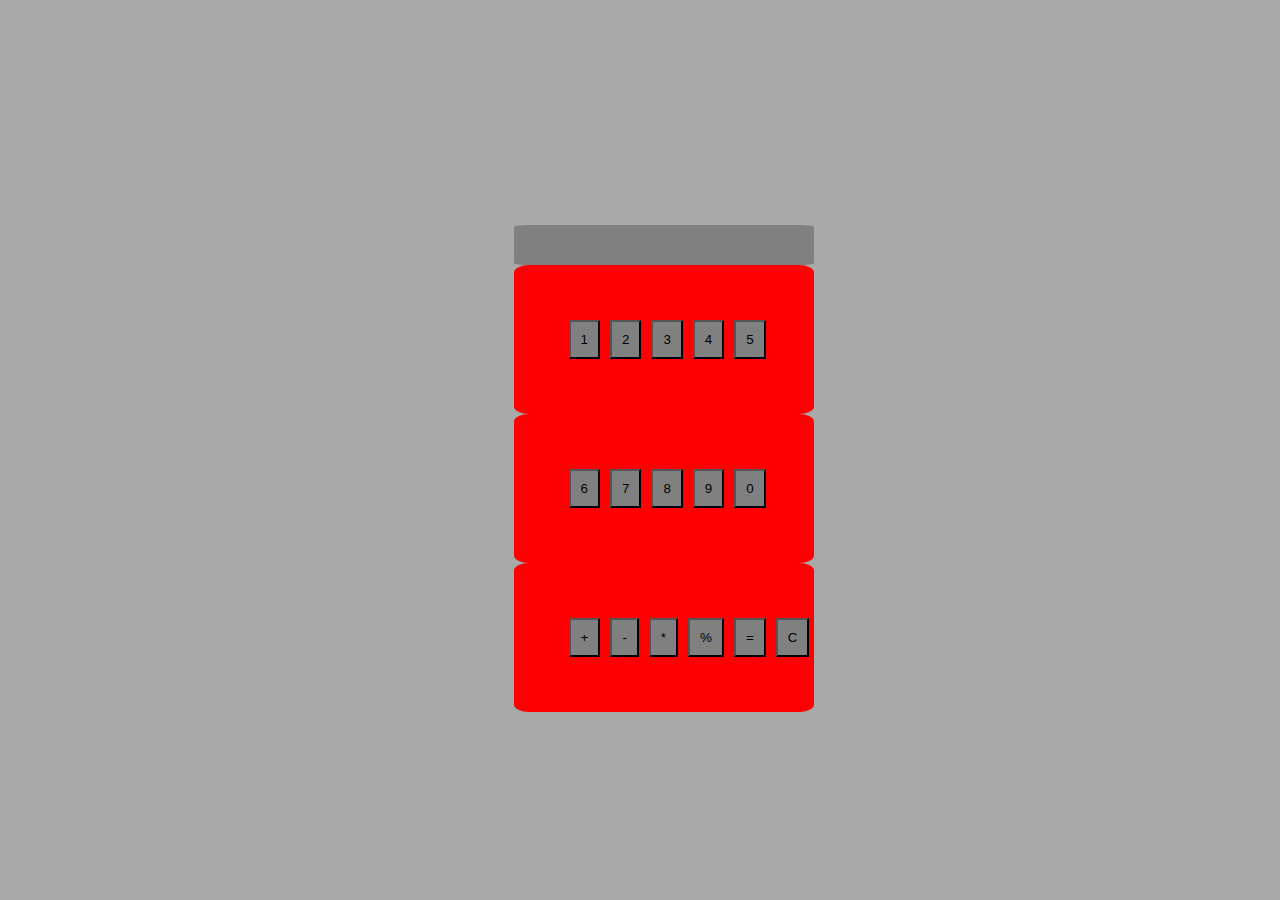
<file: CalculatorJs/index.html>
<html>
    <title>
        Calculator
    </title>
    <head>
        <link rel="stylesheet" href="CSS/index.css">
        <script src="index.js"></script>
    </head>
    <body>
    
        <div class="box">
            <input id="dis" readonly>
        <div class="container1">
            <input type="button" value="1" onclick="Display('1');">
            <input type="button" value="2" onclick="Display('2')">
            <input type="button" value="3" onclick="Display('3')">
            <input type="button" value="4" onclick="Display('4')">
            <input type="button" value="5" onclick="Display('5')">
        </div>
        <div class="container2">
           <input type="button" value="6" onclick="Display('6')">
           <input type="button" value="7" onclick="Display('7')">
           <input type="button" value="8" onclick="Display('8')">
           <input type="button" value="9" onclick="Display('9')">
           <input type="button" value="0" onclick="Display('0')">
        </div>
        <div class="container3">
            <input type="button" value="+" onclick="Display('+')">
            <input type="button" value="-" onclick="Display('-')">
            <input type="button" value="*"  onclick="Display('*')">
            <input type="button" value="%" onclick="Display('%')">
            <input type="button" value="=" onclick="calculate()">
            <input type="button" value="C" onclick="clear()" class="clear">

        </div>
      
    </div>
    </body>
</html>
</file>
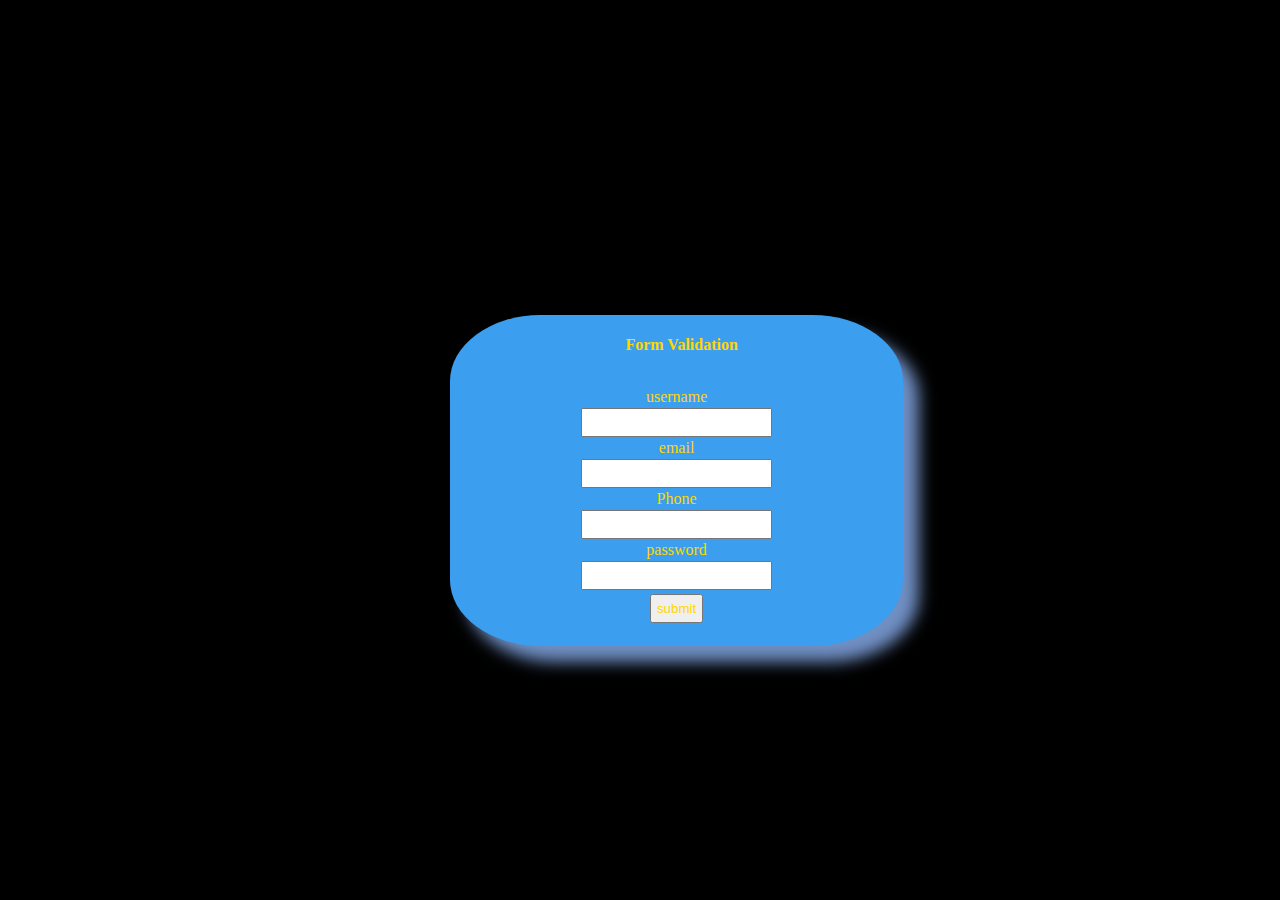
<file: Formvalidation/index.html>
<html>
    <title>
        Form Validation
    </title>
    <head>
        <link rel="stylesheet" href="Css/index.css">
       <script src="index.js"></script>
    </head>
    <body>
        <div id="div">
            <p>Form Validation</p>
            <br>
            <form onsubmit="return validate()" action="sec.html">
                <label>username</label>
                <br>
                <input type="text" id="username" class="username">
               <!-- <label id="invalid1" style="visibility: hidden;color: red;" >invalid</label>-->
                <br>
                <label for="emial">email</label>
                <br>
                <input type="email" id="email">
                <br>
                <label for="phone">Phone</label>
                <br>
                <input type="number" id="phone">
                <br>
                <label>password</label>
                <br>
                <input type="password" id="password" class="username">
                <br>
                <input type="submit" value="submit" class="value">
            </form>
        </div>
    </body>
</html>
</file>
<file: CalculatorJs/CSS/index.css>
body
{
    background-color:darkgrey;
    background: image();
}
.container1
{
    border-radius: 5%;
    display: flex;
    padding: 50px;
    background-color: red;
   width: 200px;
}
.container1 input
{
    margin:5px;
   padding: 10px;
   background-color:gray;
}
.container2
{
    border-radius: 5%;
    display: flex;
    padding: 50px;
    background-color: red;
    width: 200px;
}
.container2 input
{
    margin:5px;
   padding: 10px;
   background-color:gray;
}
.container3
{
    border-radius: 5%;
    display: flex;
    padding: 50px;
    background-color: red;
    width: 200px;
}
.container3 input
{
    margin:5px;
   padding: 10px;
    background-color:gray;
}
.box #dis
{
    border-radius: 5%;
    width: 300px;
    background-color:gray;
    height: 40px;
    font-size: 20px;
    color: red;
    border:none;
}
.box
{
    border-radius: 5%;
    padding-left: 40%;
    margin-top: 25vh;
}
</file>
<file: Formvalidation/Css/index.css>
body
{
    background-color: black;
}
#div
{
    display: flex;
    margin-top: 35vh;
    margin-left: 35%;
    flex-direction: column;
    border: 0.1rem;
    border-width: 0.1rem;
    border-color: gray;
    background-color: rgb(59, 158, 239);
    width: 35%;
    padding: 5px;
    text-align: center;
    color: gold;
    border-radius: 20%;
    box-shadow: 1rem 1rem 1rem rgb(112, 143, 195);
}
#div input
{
    padding: 5px;
    margin: 2px;
}
#div .value
{
    color: gold;
}
#div p
{
    margin-left: 170px;
    display: flex;
    color:gold;
    font-weight: bolder;
}
</file>
